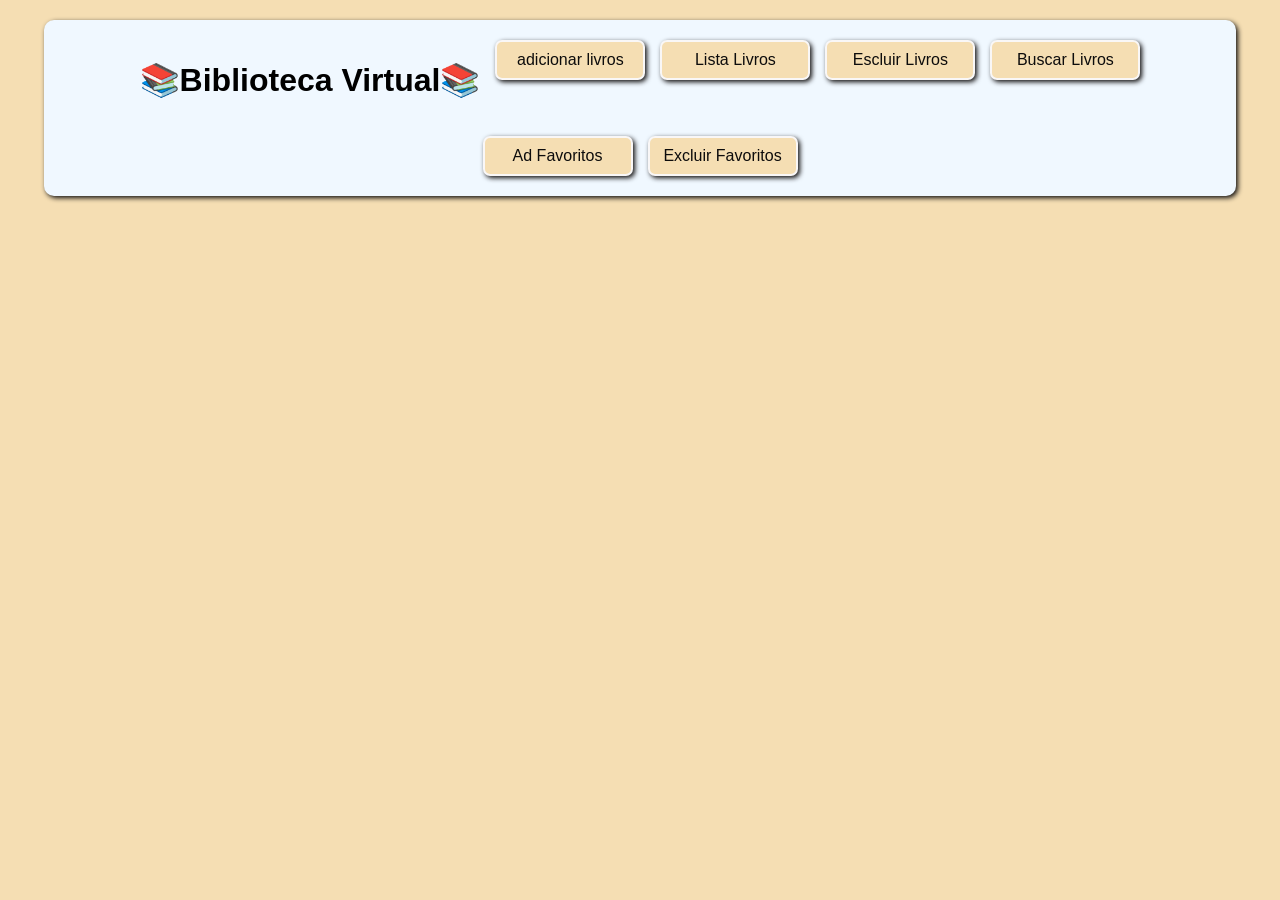
<file: index.html>
<!DOCTYPE html>
<html lang="en">
<head>
    <meta charset="UTF-8">
    <meta name="viewport" content="width=device-width, initial-scale=1.0">
    <title>BIBLIOTECAVIRTUAL</title>
    <style>
        body{
        background-color:wheat;
        }
    </style>
    <link rel="stylesheet" href="teste.css"/>
</head>
<body>
<div class="layout">
<h1>📚Biblioteca Virtual📚</h1>
<button class="botaoadicionarlivros" onclick="window.location.href='adicionarlivros.html'">adicionar livros</button>

<button class="botaolistalivros" onclick="window.location.href='lista.html'">Lista Livros</button>
<button class="botaoescluirlivros" onclick="window.location.href='excluir.html'">Escluir Livros</button>
<button class="botaobuscarlivros">Buscar Livros</button>

<button class="botaolistafavoritos" onclick="window.location.href='adFavoritos.html'">Ad Favoritos</button>
<button class="botaoexcluirfavoritos" onclick="window.location.href='excluirfavoritos.html'">Excluir Favoritos</button>

</div>    
</body>
</html>
</file>
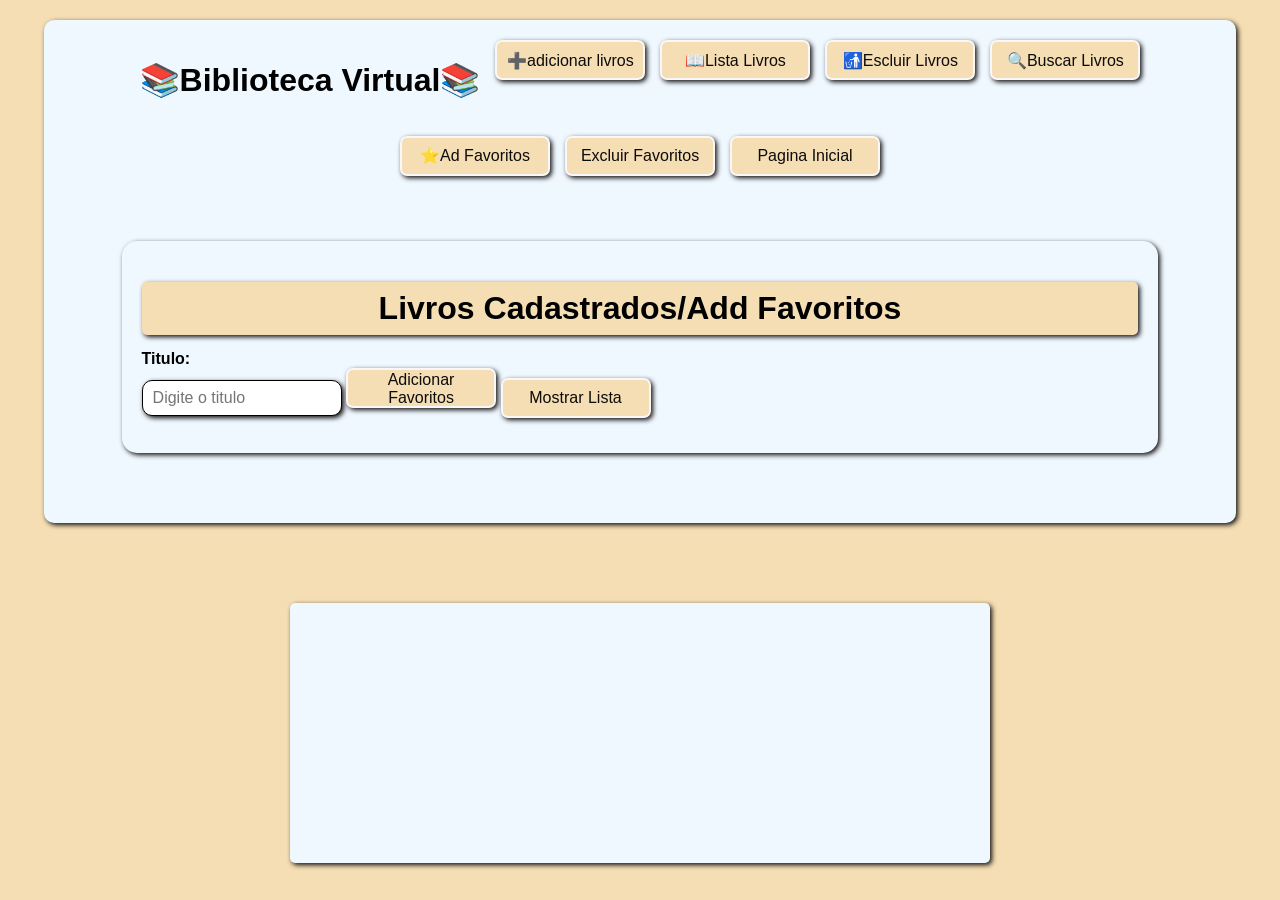
<file: adFavoritos.html>
<!DOCTYPE html>
<html lang="en">
<head>
    <meta charset="UTF-8">
    <meta name="viewport" content="width=device-width, initial-scale=1.0">
    <title>BIBLIOTECAVIRTUAL</title>
    <style>
        body{
        background-color:wheat;
        }
    </style>
    <link rel="stylesheet" href="teste.css"/>
</head>
<body>
<div class="layout">
<h1>📚Biblioteca Virtual📚</h1>
<button class="botaoadicionarlivros" onclick="window.location.href='adicionarlivros.html'">➕adicionar livros</button>

<button class="botaolistalivros" onclick="window.location.href='lista.html'">📖Lista Livros</button>
<button class="botaoescluirlivros" onclick="window.location.href='excluir.html'">🚮Escluir Livros</button>
<button class="botaobuscarlivros">🔍Buscar Livros</button>
<button class="botaolistafavoritos" onclick="window.location.href='adFavoritos.html'">⭐Ad Favoritos</button>
<button class="botaoexcluirfavoritos" onclick="window.location.href='excluirfavoritos.html'">Excluir Favoritos</button>
<button class="pagina" onclick="window.location.href='index.html'">Pagina Inicial</button>

<div class="quadro">
<h1 class="titulo1">Livros Cadastrados/Add Favoritos</h1>

<label><strong>Titulo:</strong></label>
<br>
<input class="input1" id="respostatitulo" type="text" 
placeholder="Digite o titulo">

<button class="botaoabrirlivro" onclick="addFavoritos()">Adicionar Favoritos</button>

<button class="botaomostrarlista" id="mostrarLista"
>Mostrar Lista</button>

<div id="mensagem"></div>
</div>
</div>    
<div class="lista0" id="listaLivros"></div>
<script src="script.js"></script>

</body>
</html>
</file>
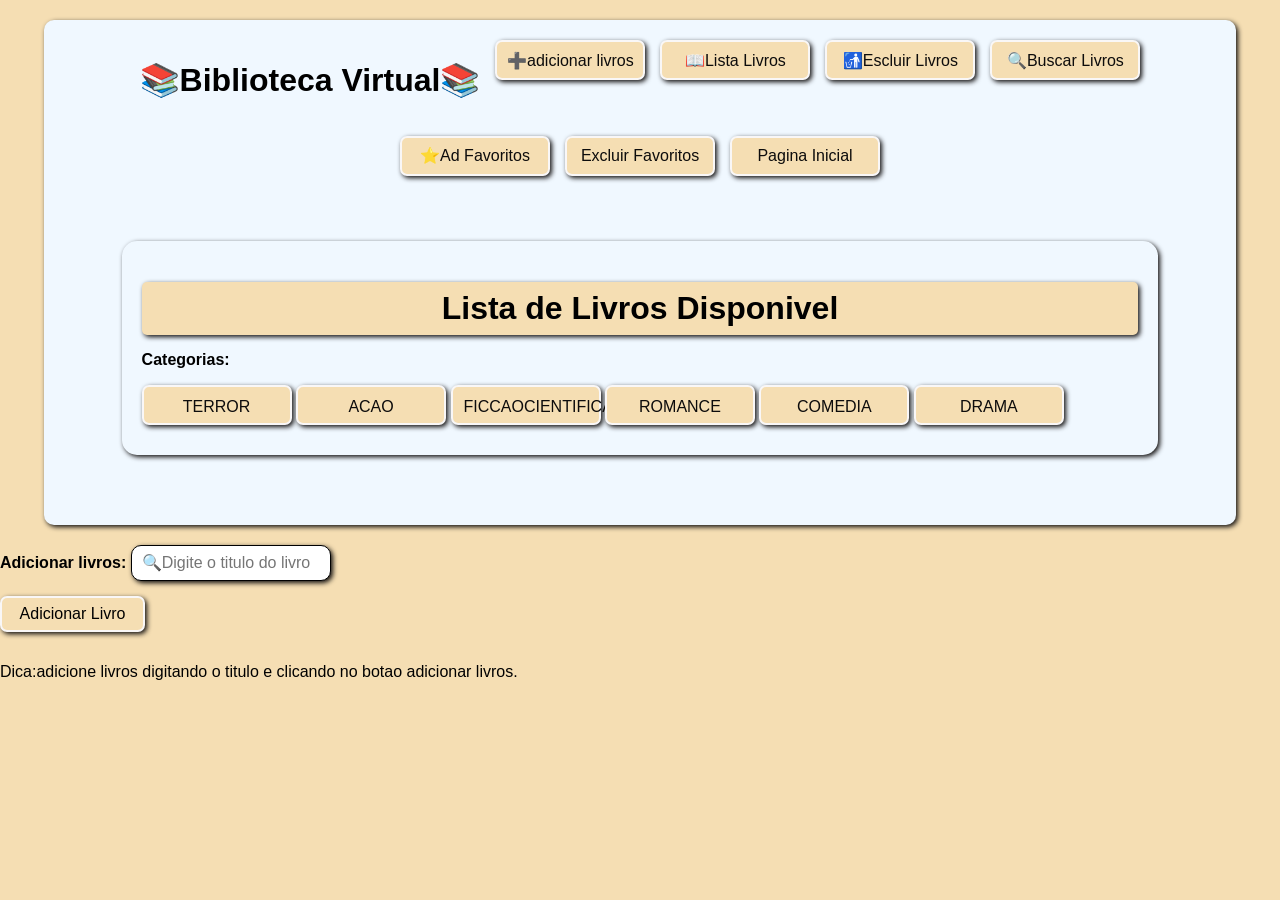
<file: adicionarlivros.html>
<!DOCTYPE html>
<html lang="en">
<head>
    <meta charset="UTF-8">
    <meta name="viewport" content="width=device-width, initial-scale=1.0">
    <title>BIBLIOTECAVIRTUAL</title>
    <style>
        body{
        background-color:wheat;
        }
    </style>
    <link rel="stylesheet" href="teste.css"/>
</head>
<body>
<div class="layout">
<h1>📚Biblioteca Virtual📚</h1>
<button class="botaoadicionarlivros" onclick="window.location.href='adicionarlivros.html'">➕adicionar livros</button>
<button class="botaolistalivros" onclick="window.location.href='lista.html'">📖Lista Livros</button>
<button class="botaoescluirlivros" onclick="window.location.href='excluir.html'">🚮Escluir Livros</button>
<button class="botaobuscarlivros">🔍Buscar Livros</button>
<button class="botaolistafavoritos" onclick="window.location.href='adFavoritos.html'">⭐Ad Favoritos</button>
<button class="botaoexcluirfavoritos" onclick="window.location.href='excluirfavoritos.html'">Excluir Favoritos</button>
<button class="pagina" onclick="window.location.href='index.html'">Pagina Inicial</button>

<div class="quadro">
<h1 class="titulo1">Lista de Livros Disponivel</h1>

<P><strong>Categorias:</strong></P>
<button class="terror" onclick="mostrarLista1()">TERROR</button>
<button class="acao" onclick="mostrarLista2()">ACAO</button>
<button class="ficcaocientifica" onclick="mostrarLista3()">FICCAOCIENTIFICA</button>
<button class="romance" onclick="mostrarLista4()">ROMANCE</button>
<button class="comedia" onclick="mostrarLista5()">COMEDIA</button>
<button class="drama" onclick="mostrarLista6()">DRAMA</button>
</div>
</div>

<script>
function mostrarLista1() {
const lista = document.getElementById("lista1");
lista.style.display = (lista.style.display === "none" || lista.style.display === "") ? "block" : "none";
}
function mostrarLista2() {
const lista = document.getElementById("lista2");
lista.style.display = (lista.style.display === "none" || lista.style.display === "") ? "block" : "none";
}
function mostrarLista3() {
const lista = document.getElementById("lista3");
lista.style.display = (lista.style.display === "none" || lista.style.display === "") ? "block" : "none";
}
function mostrarLista4() {
const lista = document.getElementById("lista4");
lista.style.display = (lista.style.display === "none" || lista.style.display === "") ? "block" : "none";
}
function mostrarLista5() {
const lista = document.getElementById("lista5");
lista.style.display = (lista.style.display === "none" || lista.style.display === "") ? "block" : "none";
}
function mostrarLista6() {
const lista = document.getElementById("lista6");
lista.style.display = (lista.style.display === "none" || lista.style.display === "") ? "block" : "none";
}
</script>    

<div class="quadrolista1">
<ul id="lista1" style="display: none;" >
<li><strong>TERROR</strong></li>
<li>bird box</li>
</ul>
</div>

<div class="quadrolista2">
<ul id="lista2" style="display: none;" >
<li><strong>ACAO</strong></li>  
<li>as cronicas de narnia</li>
</ul>
</div>

<div class="quadrolista3">
<ul id="lista3" style="display: none;" >
<li><strong>FICCAO</strong></li>  
<li>o jogo do exterminador</li>
</ul>
</div>

<div class="quadrolista4">
<ul id="lista4" style="display: none;" >
<li><strong>ROMANCE</strong></li>  
<li>como eu era antes de voce</li>
</ul>
</div>

<div class="quadrolista5">
<ul id="lista5" style="display: none;" >
<li><strong>COMEDIA</strong></li>  
<li>as aventuras de tom sawyer</li>
</ul>
</div>

<div class="quadrolista6">
<ul id="lista6" style="display: none;" >
<li><strong>DRAMA</strong></li>  
<li>a menina que roubava livros</li>
</ul>
</div>

<div class="quadroinput" >

<label><strong>Adicionar livros:</strong></label>

<input class="input1" id="respostatitulo" type="text" placeholder="🔍Digite o titulo do livro">

<div id="mensagem"></div>
<button class="botaoadicionalivros2" onclick="adicionarlivros()">Adicionar Livro</button>
<p>Dica:adicione livros digitando o titulo e clicando no botao adicionar livros.</p>
</div>

<script src="script.js"></script>
</body>
</html>
</file>
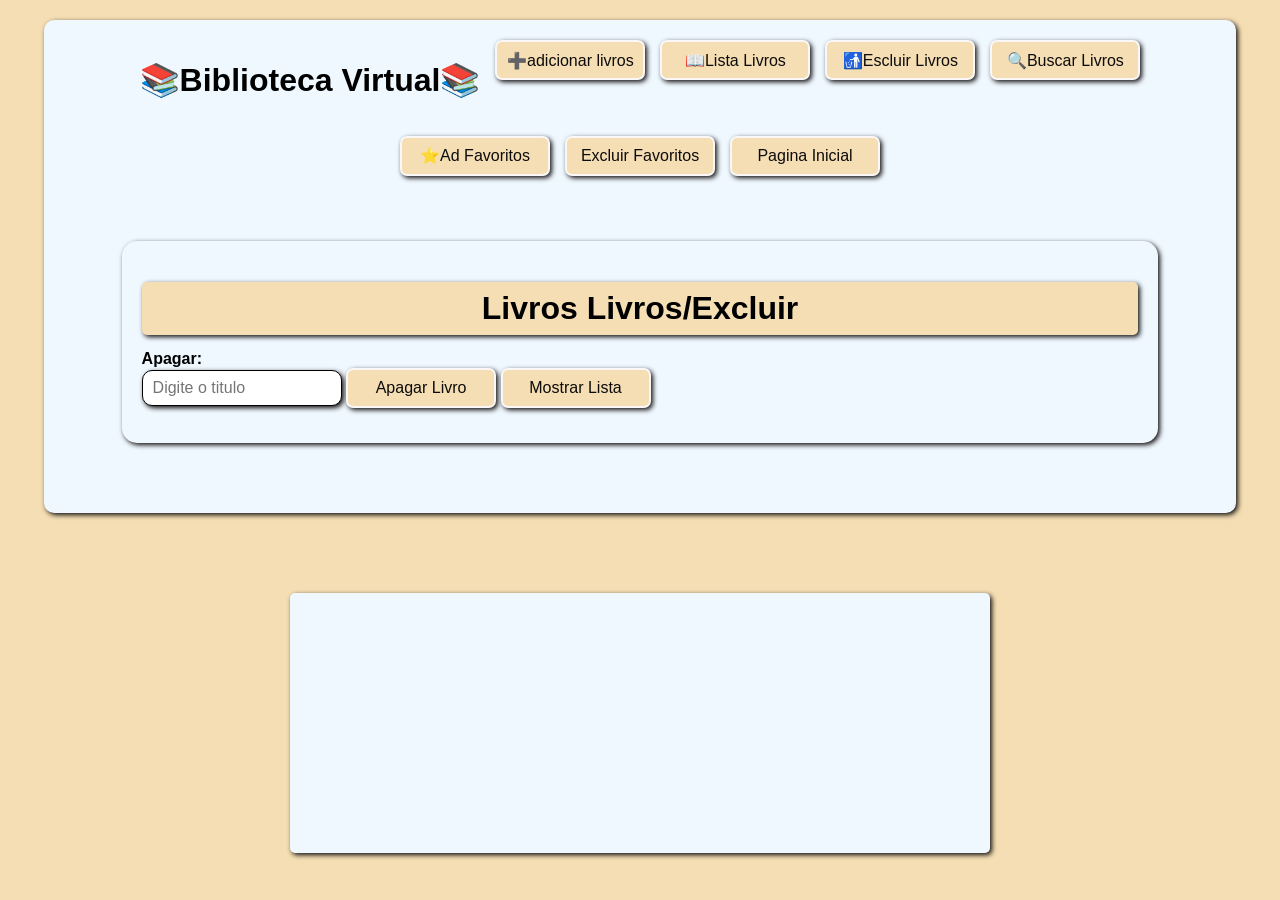
<file: excluir.html>
<!DOCTYPE html>
<html lang="en">
<head>
    <meta charset="UTF-8">
    <meta name="viewport" content="width=device-width, initial-scale=1.0">
    <title>BIBLIOTECAVIRTUAL</title>
    <style>
        body{
        background-color:wheat;
        }
    </style>
    <link rel="stylesheet" href="teste.css"/>
</head>
<body>
<div class="layout">
<h1>📚Biblioteca Virtual📚</h1>
<button class="botaoadicionarlivros" onclick="window.location.href='adicionarlivros.html'">➕adicionar livros</button>

<button class="botaolistalivros" onclick="window.location.href='lista.html'">📖Lista Livros</button>
<button class="botaoescluirlivros" onclick="window.location.href='excluir.html'">🚮Escluir Livros</button>
<button class="botaobuscarlivros">🔍Buscar Livros</button>
<button class="botaolistafavoritos" onclick="window.location.href='adFavoritos.html'">⭐Ad Favoritos</button>
<button class="botaoexcluirfavoritos" onclick="window.location.href='excluirfavoritos.html'">Excluir Favoritos</button>
<button class="pagina" onclick="window.location.href='index.html'">Pagina Inicial</button>

<div class="quadro">
<h1 class="titulo1">Livros Livros/Excluir</h1>

<label><strong>Apagar:</strong></label>
<br>
<input class="input1" id="titulolivror" type="text" 
placeholder="Digite o titulo">

<button class="botaoabrirlivro" id="apagarLivro">Apagar Livro</button>
<button class="botaomostrarlista" id="mostrarListaParaRemover"
>Mostrar Lista</button>
<div id="mensagem"></div>
</div>
</div>    

<div class="lista0" id="listaLivros"></div>
<script src="script.js"></script>

</body>
</html>
</file>
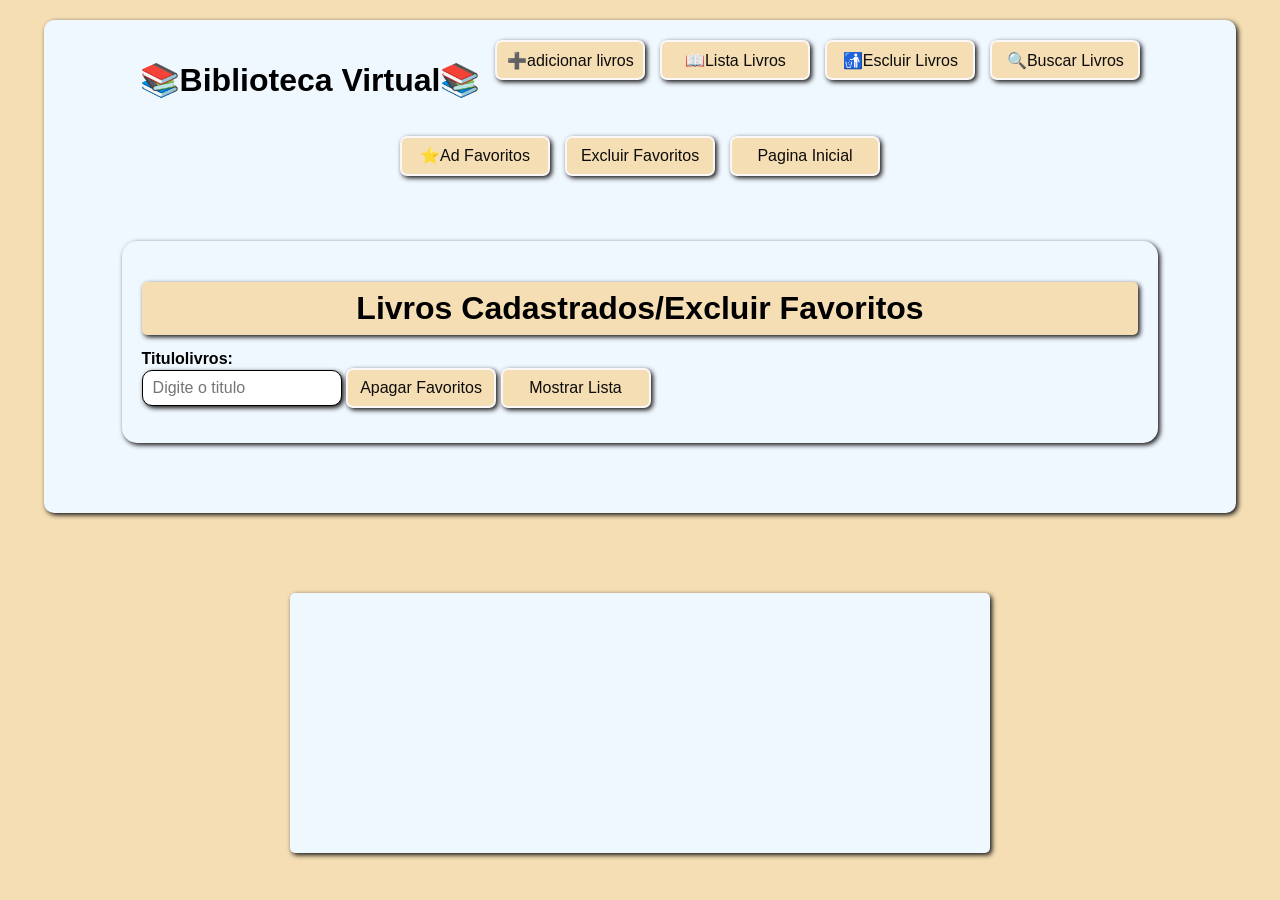
<file: excluirfavoritos.html>
<!DOCTYPE html>
<html lang="en">
<head>
    <meta charset="UTF-8">
    <meta name="viewport" content="width=device-width, initial-scale=1.0">
    <title>BIBLIOTECAVIRTUAL</title>
    <style>
        body{
        background-color:wheat;
        }
    </style>
    <link rel="stylesheet" href="teste.css"/>
</head>
<body>
<div class="layout">
<h1>📚Biblioteca Virtual📚</h1>
<button class="botaoadicionarlivros" onclick="window.location.href='adicionarlivros.html'">➕adicionar livros</button>

<button class="botaolistalivros" onclick="window.location.href='lista.html'">📖Lista Livros</button>
<button class="botaoescluirlivros" onclick="window.location.href='excluir.html'">🚮Escluir Livros</button>
<button class="botaobuscarlivros">🔍Buscar Livros</button>
<button class="botaolistafavoritos" onclick="window.location.href='adFavoritos.html'">⭐Ad Favoritos</button>
<button class="botaoexcluirfavoritos" onclick="window.location.href='excluirfavoritos.html'">Excluir Favoritos</button>
<button class="pagina" onclick="window.location.href='index.html'">Pagina Inicial</button>

<div class="quadro">
<h1 class="titulo1">Livros Cadastrados/Excluir Favoritos</h1>

<label><strong>Titulolivros:</strong></label>
<br>
<input class="input1" id="titulolivror" type="text" 
placeholder="Digite o titulo">

<button class="botaoabrirlivro" id="apagarFavorito">Apagar Favoritos</button>

<button class="botaomostrarlista" id="mostrarLista"
>Mostrar Lista</button>

<div id="mensagem"></div>
</div>
</div>    
<div class="lista0" id="listaLivros"></div>

<script src="script.js"></script>

</body>
</html>
</file>
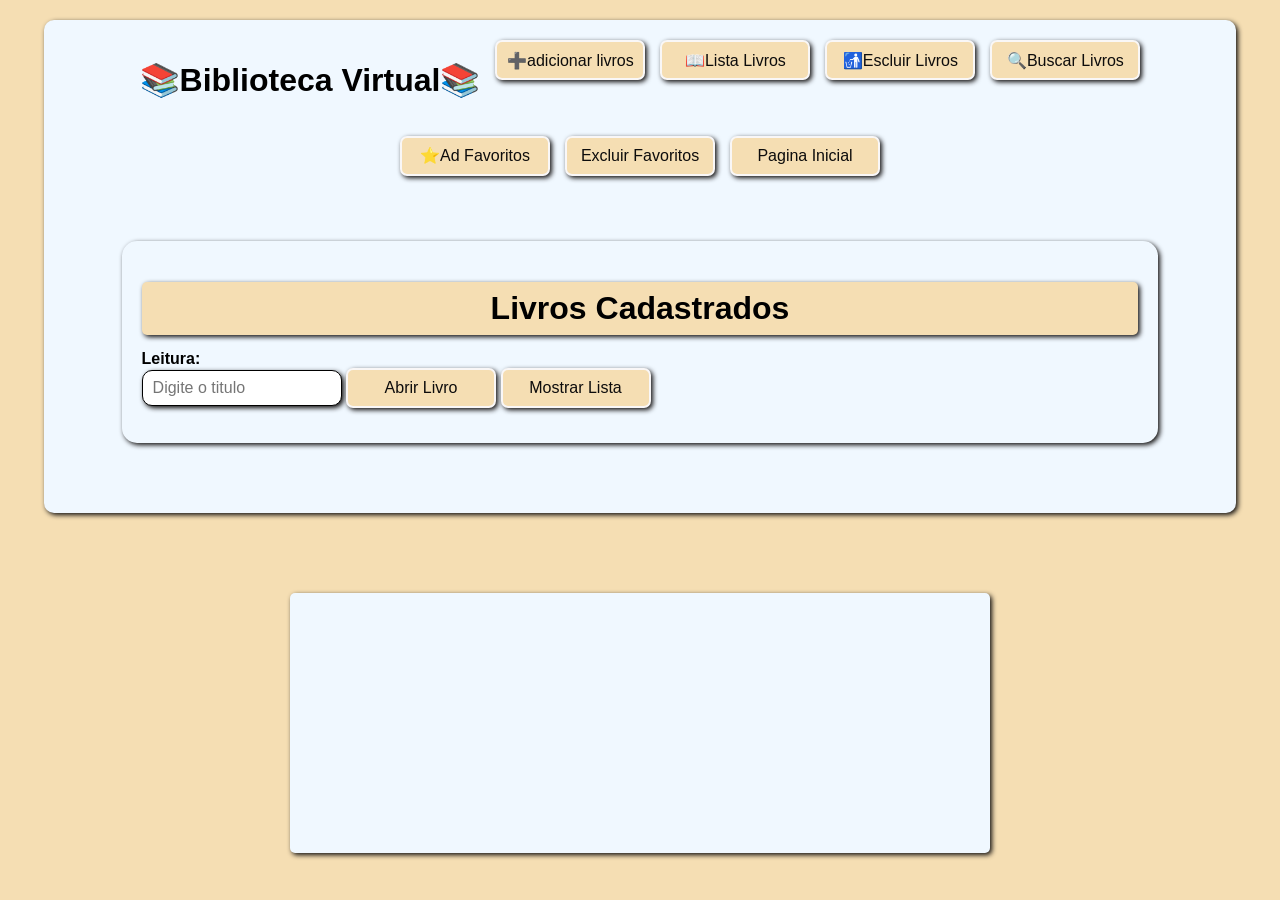
<file: lista.html>
<!DOCTYPE html>
<html lang="en">
<head>
    <meta charset="UTF-8">
    <meta name="viewport" content="width=device-width, initial-scale=1.0">
    <title>BIBLIOTECAVIRTUAL</title>
    <style>
        body{
        background-color:wheat;
        }
    </style>
    <link rel="stylesheet" href="teste.css"/>
</head>
<body>
<div class="layout">
<h1>📚Biblioteca Virtual📚</h1>
<button class="botaoadicionarlivros" onclick="window.location.href='adicionarlivros.html'">➕adicionar livros</button>

<button class="botaolistalivros" onclick="window.location.href='lista.html'">📖Lista Livros</button>
<button class="botaoescluirlivros" onclick="window.location.href='excluir.html'">🚮Escluir Livros</button>
<button class="botaobuscarlivros">🔍Buscar Livros</button>
<button class="botaolistafavoritos" onclick="window.location.href='adFavoritos.html'">⭐Ad Favoritos</button>
<button class="botaoexcluirfavoritos" onclick="window.location.href='excluirfavoritos.html'">Excluir Favoritos</button>
<button class="pagina" onclick="window.location.href='index.html'">Pagina Inicial</button>

<div class="quadro">
<h1 class="titulo1">Livros Cadastrados</h1>

<label><strong>Leitura:</strong></label>
<br>
<input class="input1" id="tituloLivro" type="text" 
placeholder="Digite o titulo">

<button class="botaoabrirlivro" id="abrirLivros">Abrir Livro</button>

<button class="botaomostrarlista" id="mostrarLista"
>Mostrar Lista</button>

<div id="mensagem"></div>
</div>
</div>    
<div class="lista0" id="listaLivros"></div>

<script src="script.js"></script>

</body>
</html>
</file>
<file: teste.css>
/* Corpo da página */
body {
  background-color: wheat;
  margin: 0;
  font-family: Arial, sans-serif;
}

/* Container principal */
.layout {
  width: 90%;
  max-width: 1340px;
  margin: 20px auto;
  background-color: aliceblue;
  box-shadow: 2px 2px 5px #0f0d0d;
  border-radius: 10px;
  padding: 20px;
  
  display: flex;
  flex-wrap: wrap;
  justify-content: center;
  gap: 15px;
}

/* Estilo geral para botões */
.layout button {
  width: 150px;
  height: 40px;
  background-color: wheat;
  color: rgb(13, 12, 12);
  border: 2px solid #f9f7f7;
  border-radius: 7px;
  box-shadow: 2px 2px 5px #0f0d0d;
  cursor: pointer;
  font-size: 1rem;
  transition: background-color 0.3s;
}

.layout button:hover {
  background-color: rgb(209, 192, 175);
}

/* Quadros de listas e container */
.container-listas {
  display: flex;
  flex-wrap: wrap;
  justify-content: center;
  gap: 15px;
  margin-top: 30px;
}

.container-listas > div {
  width: 120px;
  height: 238px;
  background-color: aliceblue;
  border-radius: 15px;
  box-shadow: 2px 2px 5px #0f0d0d;
  padding: 20px;
  box-sizing: border-box;
}

/* Quadro principal */
.quadro {
  width: 90%;
  max-width: 1300px;
  height: auto;
  background-color: aliceblue;
  padding: 20px;
  margin: 50px auto;
  border-radius: 15px;
  box-shadow: 2px 2px 5px #0f0d0d;
  box-sizing: border-box;
}

/* Títulos */
.titulo1 {
  text-align: center;
  background-color: wheat;
  box-shadow: 2px 2px 5px #0f0d0d;
  border-radius: 5px;
  padding: 8px;
  margin-bottom: 15px;
}

/* Botões de categoria */
.terror, .acao, .ficcaocientifica, .romance, .comedia, .drama {
  width: 145px;
  height: 36px;
  background-color: wheat;
  color: rgb(13, 12, 12);
  padding: 11px;
  border: 2px solid #f9f7f7;
  border-radius: 7px;
  box-shadow: 2px 2px 5px #0f0d0d;
  cursor: pointer;
  margin-bottom: 10px;
  transition: background-color 0.3s;
}

.terror:hover, .acao:hover, .ficcaocientifica:hover, .romance:hover, .comedia:hover, .drama:hover {
  background-color: rgb(209, 192, 175);
}

/* Inputs */
.input1 {
  width: 100%;
  max-width: 200px;
  padding: 8px 10px;
  font-size: 16px;
  border: 1px solid black;
  border-radius: 10px;
  outline: none;
  box-shadow: 2px 2px 5px #0f0d0d;
  transition: background-color 0.3s, border-color 0.3s;
  margin-bottom: 15px;
  box-sizing: border-box;
}

.input1:hover, .input1:focus {
  background-color: rgb(209, 192, 175);
  border-color: #d6c570;
}

/* Botões adicionais */
.botaoadicionalivros2, .botaoabrirlivro, .botaomostrarlista {
  width: 145px;
  height: 36px;
  background-color: wheat;
  color: black;
  border: 2px solid #f9f7f7;
  border-radius: 7px;
  box-shadow: 2px 2px 5px #0f0d0d;
  cursor: pointer;
  font-size: 16px;
  transition: background-color 0.3s;
  margin-bottom: 15px;
}

.botaoadicionalivros2:hover, .botaoabrirlivro:hover, .botaomostrarlista:hover {
  background-color: rgb(209, 192, 175);
}

/* Lista */
.lista0 {
  text-align: center;
  background-color: aliceblue;
  box-shadow: 2px 2px 5px #0f0d0d;
  border-radius: 5px;
  width: 90%;
  max-width: 700px;
  height: 260px;
  margin: 80px auto 20px auto;
  box-sizing: border-box;
}

/* Media Queries para Mobile */
@media (max-width: 600px) {
  .layout {
    flex-direction: column;
    width: 95%;
    padding: 10px;
  }

  .layout button {
    width: 100%;
    max-width: none;
  }

  .container-listas {
    flex-direction: column;
    align-items: center;
  }

  .container-listas > div {
    width: 90%;
    max-width: 300px;
    height: auto;
  }

  .quadro {
    width: 95%;
    padding: 15px;
    margin: 30px auto;
  }

  .input1 {
    max-width: 100%;
  }
}
</file>
